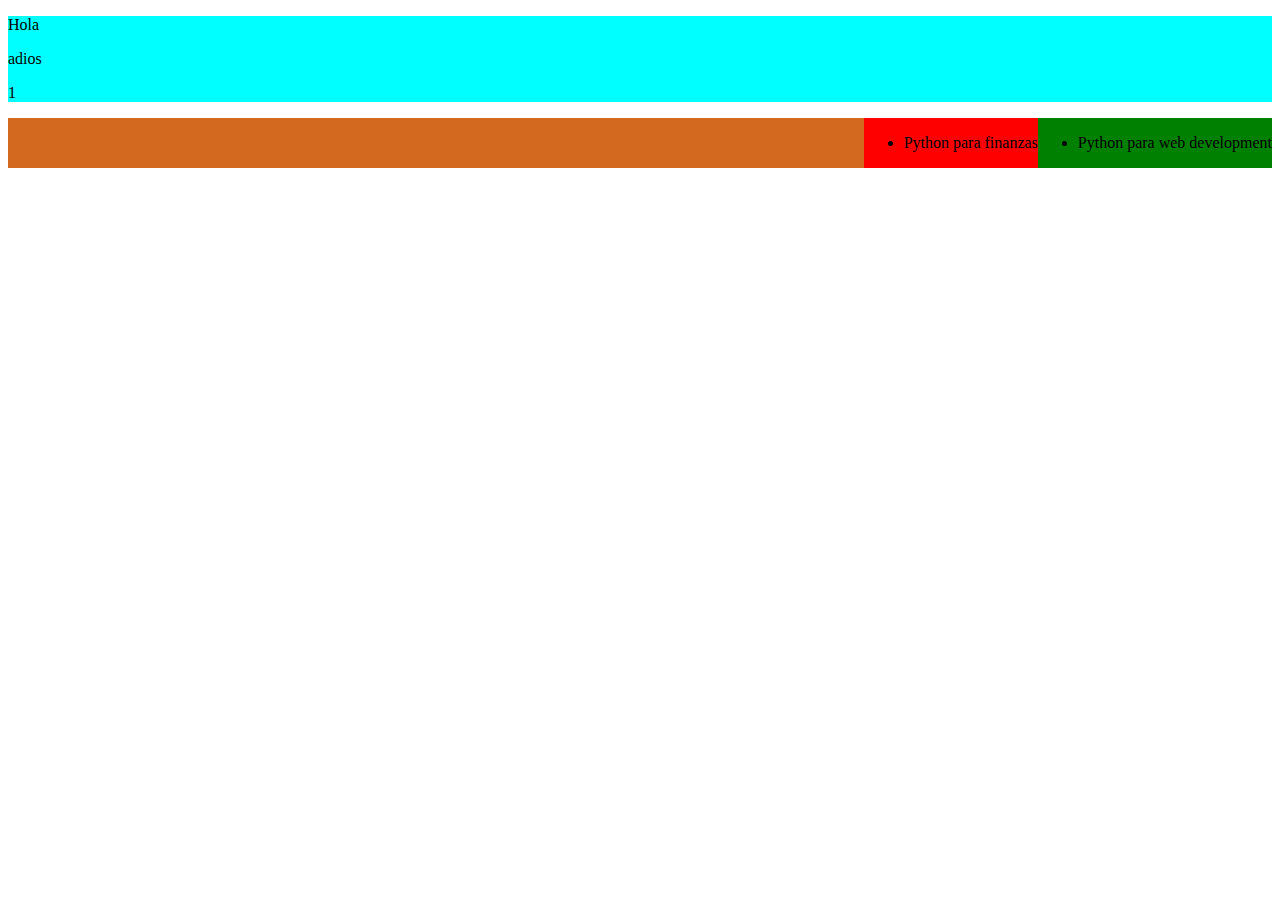
<file: HTML/index.html>
<!DOCTYPE html>
<html lang="en">
    <head>
        <meta charset="UTF-8">
        <meta name="viewport" content="width=device-width, initial-scale=1.0">
        <title>zero2hero</title>
    </head>
    
    <body>

        <div style="background-color: aqua;">
            <p>Hola</p>
            <p>adios</p>
            <p>1</p>
        </div>

        <div style="background-color: chocolate; display: flex; flex-direction: row-reverse;">
            <div id="cursos_activos" style="background-color: green;">
                <ul>
                    <li>Python para web development</li>
                </ul>
            </div>
            <div id="cursos_pasados" style="background-color: red;">
                <ul>
                    <li>Python para finanzas</li>
                </ul>
            </div>
        </div>

    </body>

</html>
</file>
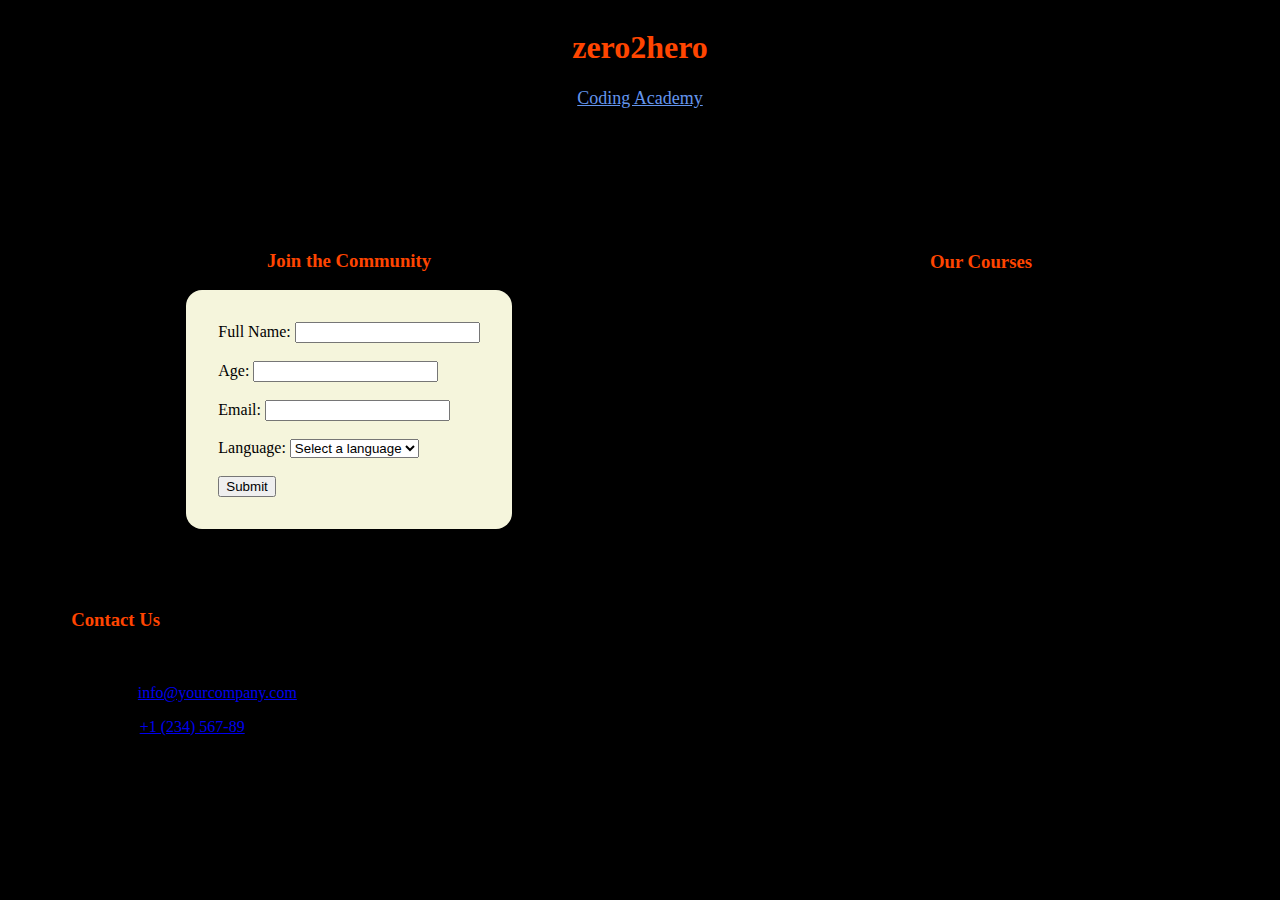
<file: CSS/base.html>
<!DOCTYPE html>
<html lang="en">
<head>
    <meta charset="UTF-8">
    <meta name="viewport" content="width=device-width, initial-scale=1.0">
    <link rel="stylesheet" href="style.css">
    



    <link rel="stylesheet" href="https://cdnjs.cloudflare.com/ajax/libs/font-awesome/5.15.3/css/all.min.css">
    <link href="https://cdn.jsdelivr.net/npm/bootstrap@5.3.0/dist/css/bootstrap.min.css" rel="stylesheet" integrity="sha384-9ndCyUaIbzAi2FUVXJi0CjmCapSmO7SnpJef0486qhLnuZ2cdeRhO02iuK6FUUVM" crossorigin="anonymous">
    <title>zero2hero - HOME</title>
</head>
<body>
    
    <div id="header">
        <h1 id="title">zero2hero</h1>
        <small style="font-size: large; text-decoration: underline;">Coding Academy</small>
        <p>"zero2hero" is a premier coding academy that empowers individuals to embark on a transformative journey in the world of programming. With a laser focus on Python, JavaScript, and R, the academy equips students with the skills necessary to excel in statistics, web development, and automation. Through an immersive curriculum designed by industry experts, learners gain hands-on experience in data analysis, visualization, and modeling using Python and R. They master the art of crafting dynamic web applications using JavaScript, HTML, and CSS. The academy's emphasis on automation empowers students to streamline processes and create efficient workflows. At "zero2hero," students evolve from coding novices to coding superheroes, ready to conquer the digital landscape.</p>
    </div>

    <div style="display: flex; justify-content: space-around;">
        <div id="join" style="display: flex; flex-direction: column; justify-content: center; align-items: center;">
            <h3>Join the Community</h3>
            <div style="background-color: beige; padding: 2em; border-radius: 1em;">
                <form>
                    <label for="fullname">Full Name:</label>
                    <input type="text" id="fullname" name="fullname" required><br><br>
                    
                    <label for="age">Age:</label>
                    <input type="number" id="age" name="age" required><br><br>
                    
                    <label for="email">Email:</label>
                    <input type="email" id="email" name="email" required><br><br>
                    
                    <label for="language">Language:</label>
                    <select id="language" name="language" required>
                      <option value="" selected disabled>Select a language</option>
                      <option value="python">Python</option>
                      <option value="r">R</option>
                      <option value="javascript">JavaScript</option>
                    </select><br><br>
                    
                    <input type="submit" value="Submit">
                </form>
            </div>
               
        </div>
        <div id="courses" style="display: flex; flex-direction: column; justify-content: center; align-items: center;">
            <h3>Our Courses</h3>
            <ul>
                <li class="c-link">Python</li>
                <li class="c-link">Python for web development</li>
                <li class="c-link">Python for data science</li>
                <li class="c-link">R</li>
                <li class="c-link">R for geospatial analysis</li>
                <li class="c-link">JavaScript</li>
            </ul>
        </div>
    </div>

    <footer style="margin-top: 5em; padding-left: 5%;">
        <div class="contact">
          <h3 class="section-title">Contact Us</h3>
          <p class="section-description">
            We would love to hear from you. Reach out to us for any inquiries or feedback.
          </p>
          <div class="contact-info">
            <p><i class="fas fa-envelope"></i> Email: <a href="mailto:info@yourcompany.com">info@yourcompany.com</a></p>
            <p><i class="fas fa-phone"></i> Phone: <a href="tel:+123456789">+1 (234) 567-89</a></p>
          </div>
        </div>
    </footer>
      
    <script src="https://cdn.jsdelivr.net/npm/bootstrap@5.3.0/dist/js/bootstrap.bundle.min.js" integrity="sha384-geWF76RCwLtnZ8qwWowPQNguL3RmwHVBC9FhGdlKrxdiJJigb/j/68SIy3Te4Bkz" crossorigin="anonymous"></script>
</body>
</html>
</file>
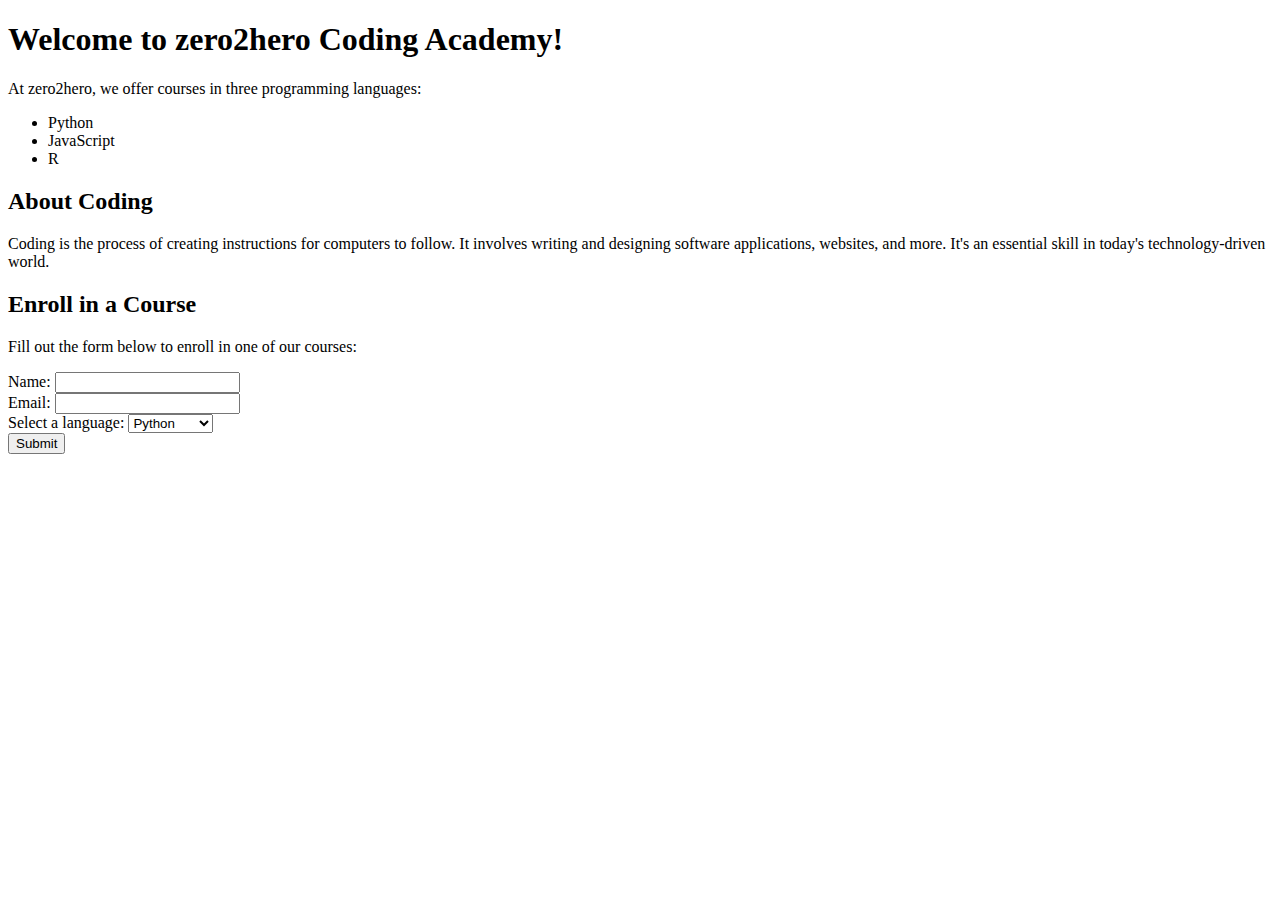
<file: HTML/gpt.html>
<!DOCTYPE html>
<html>
<head>
  <title>zero2hero Coding Academy</title>
</head>
<body>
  <h1>Welcome to zero2hero Coding Academy!</h1>

  <p>At zero2hero, we offer courses in three programming languages:</p>
  <ul>
    <li>Python</li>
    <li>JavaScript</li>
    <li>R</li>
  </ul>

  <h2>About Coding</h2>
  <p>Coding is the process of creating instructions for computers to follow. It involves writing and designing software applications, websites, and more. It's an essential skill in today's technology-driven world.</p>

  <h2>Enroll in a Course</h2>
  <p>Fill out the form below to enroll in one of our courses:</p>

  <form>
    <label for="name">Name:</label>
    <input type="text" id="name" name="name" required><br>

    <label for="email">Email:</label>
    <input type="email" id="email" name="email" required><br>

    <label for="language">Select a language:</label>
    <select id="language" name="language">
      <option value="python">Python</option>
      <option value="javascript">JavaScript</option>
      <option value="r">R</option>
    </select><br>

    <input type="submit" value="Submit">
  </form>
</body>
</html>
</file>
<file: CSS/style.css>
body{
    background-color: rgb(0, 0, 0);
}

h1, h3{
    color: orangered;
}


small{
    color:cornflowerblue;
}

li{
    list-style: none;
}

#header{
    padding-left: 5%;
    padding-right: 5%;
    display: flex;
    flex-direction: column;
    justify-content: center;
    align-items: center;
}

#title{
    color: orangered;
}

.c-link{
    margin-bottom: 1em;
}

.c-link:hover{
    color: orangered;
    transform: scale(1.2);
    font-weight: bold;
}
</file>
